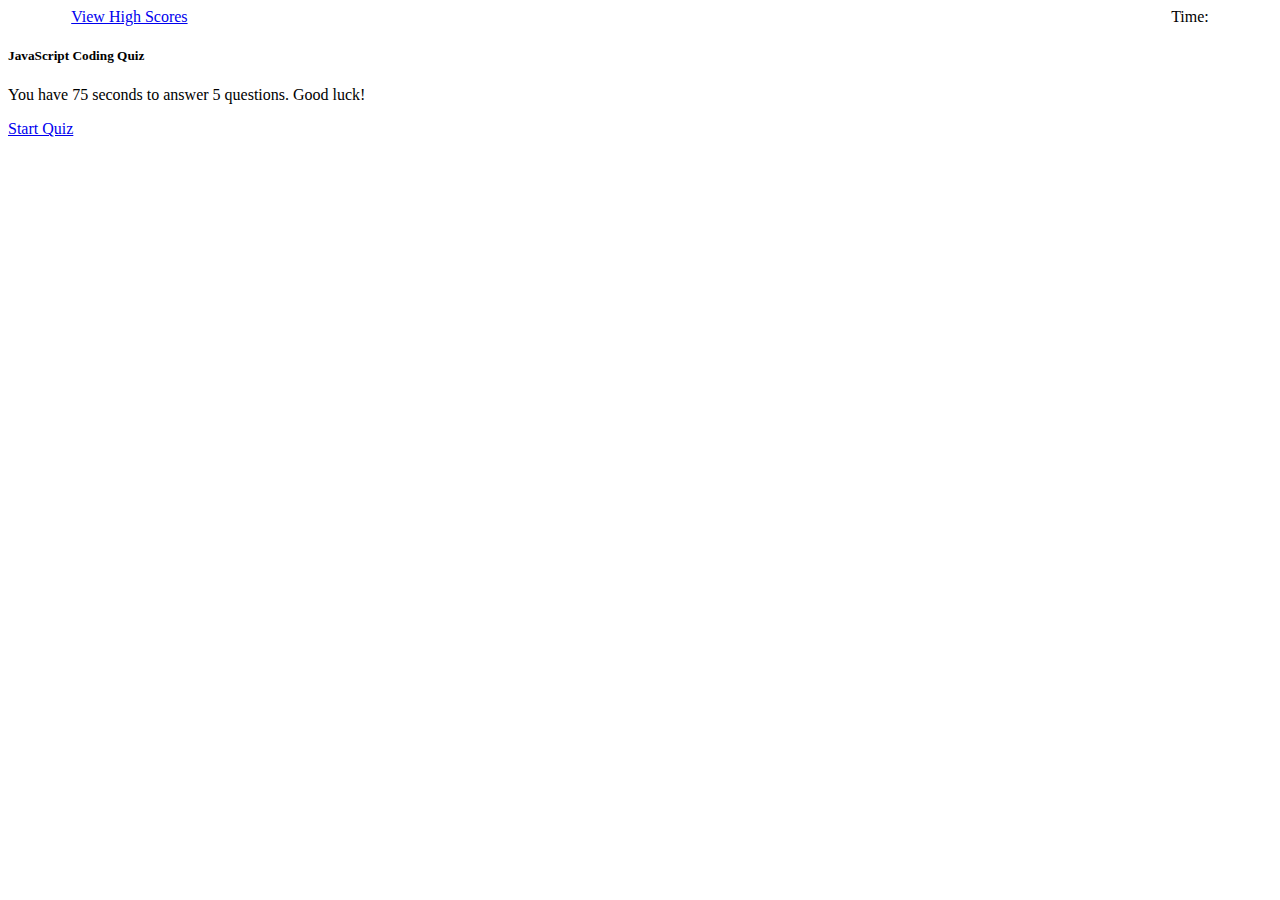
<file: index.html>
<!DOCTYPE html>
<html lang="en">
  <head>
    <meta charset="UTF-8" />
    <meta http-equiv="X-UA-Compatible" content="IE=edge" />
    <meta name="viewport" content="width=device-width, initial-scale=1.0" />
    <title>Coding Quiz</title>
    <link
      href="https://cdn.jsdelivr.net/npm/bootstrap@5.1.3/dist/css/bootstrap.min.css"
      rel="stylesheet"
      integrity="sha384-1BmE4kWBq78iYhFldvKuhfTAU6auU8tT94WrHftjDbrCEXSU1oBoqyl2QvZ6jIW3"
      crossorigin="anonymous"
    />
    <link rel="stylesheet" href="./assets/style.css" />
  </head>

  <body>
    <div class="container-top">
      <section id="highscores">
        <a
          href="./pages/high-scores.html"
          id="high-score"
          onclick="viewHighScores()"
          style="display: inline"
          >View High Scores</a
        >
        <a
          href="#"
          id="back-to-start"
          onclick="goBackToStart()"
          style="display: none"
          >Go Back to Start</a
        >
      </section>
      <section id="timer">
        <section id="time">Time:</section>
      </section>
    </div>
    <div class="container-fluid d-flex justify-content-center">
      <div class="card text-center" style="width: 50%">
        <div class="card-body">
          <h5 class="card-title">JavaScript Coding Quiz</h5>
          <p class="card-text">
            You have 75 seconds to answer 5 questions. Good luck!
          </p>
          <a href="#" class="btn btn-primary">Start Quiz</a>
        </div>
      
           
        
        </div>
      </div>
      <div id="quiz-container" class="d-flex justify-content-center"></div>
    </div>
    <!-- <div id="final-score">

    </div> -->
    <script
      src="https://cdn.jsdelivr.net/npm/bootstrap@5.1.3/dist/js/bootstrap.bundle.min.js"
      integrity="sha384-ka7Sk0Gln4gmtz2MlQnikT1wXgYsOg+OMhuP+IlRH9sENBO0LRn5q+8nbTov4+1p"
      crossorigin="anonymous"
    ></script>
    <script src="https://code.jquery.com/jquery-3.5.1.min.js"></script>
    <script src="./assets/script.js"></script>
  </body>
</html>
</file>
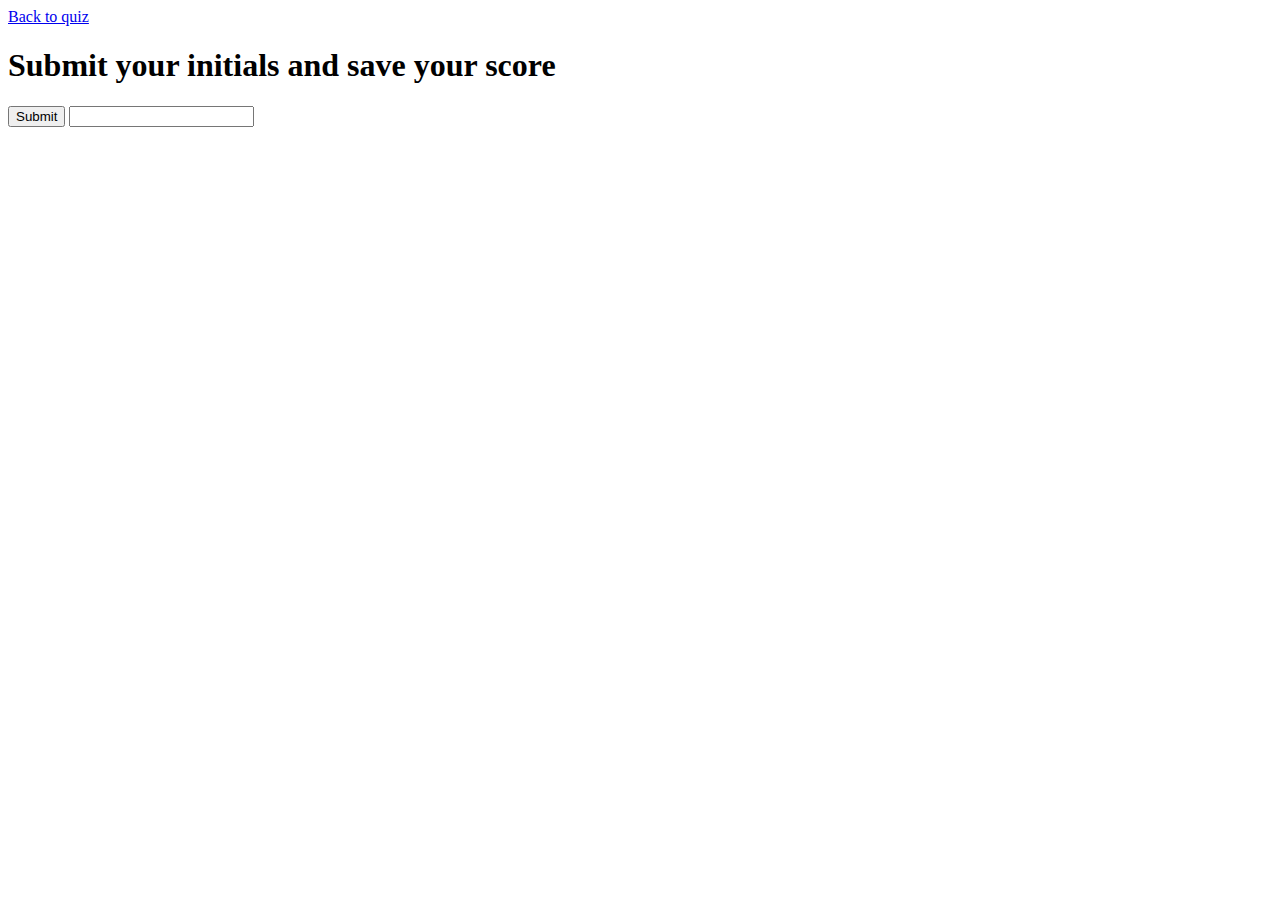
<file: pages/high-scores.html>
<!DOCTYPE html>
<html lang="en">
<head>
    <meta charset="UTF-8">
    <meta http-equiv="X-UA-Compatible" content="IE=edge">
    <meta name="viewport" content="width=device-width, initial-scale=1.0">
    <title>High Scores</title>
    <link
      href="https://cdn.jsdelivr.net/npm/bootstrap@5.1.3/dist/css/bootstrap.min.css"
      rel="stylesheet"
      integrity="sha384-1BmE4kWBq78iYhFldvKuhfTAU6auU8tT94WrHftjDbrCEXSU1oBoqyl2QvZ6jIW3"
      crossorigin="anonymous"
    />
</head>
<body>
    <a href="/index.html">Back to quiz</a>


    

    <h1 class="d-flex justify-content-center">Submit your initials and save your score</h1>
    <form></form>
    <div class="input-group mb-3">
        <button class="btn btn-outline-secondary" type="button" id="button-addon1">Submit</button>
        <input type="text" class="form-control" id="initials-form" placeholder="" aria-label="Example text with button addon" aria-describedby="button-addon1">
      </div>
    </form>


      <div class="initials-container">
        <ul id="initials-list">

        </ul>
      </div>
    <script
      src="https://cdn.jsdelivr.net/npm/bootstrap@5.1.3/dist/js/bootstrap.bundle.min.js"
      integrity="sha384-ka7Sk0Gln4gmtz2MlQnikT1wXgYsOg+OMhuP+IlRH9sENBO0LRn5q+8nbTov4+1p"
      crossorigin="anonymous"
    ></script>
    <script src="https://code.jquery.com/jquery-3.5.1.min.js"></script>
    <script src="./pages-assets/score.js"></script>
</body>
</html>
</file>
<file: assets/style.css>
.container-top {
  display: flex;
  justify-content: center;
}

#highscores {
  width: 30%;
}

#timer {
  display: flex;
  width: 60%;
  justify-content: flex-end;
  align-items: top;
}
#timer {
  justify-content: flex end;
}

#heading1 {
  border: solid;
  display: none;
  margin: 10px;
  padding: 10px;
}
.list-group{
  margin: 10px;
}


#main {
  font-family:'Courier New', Courier, monospace;
  font-size:larger;
  width: 300px;
  height: 100px;
  margin: 10px;
  border: dotted;
  justify-content: center;
  align-items: center;
}

#button {
  justify-content: center;
  justify-content: flex-end;
}

.hide {
  display: none;
}
</file>
